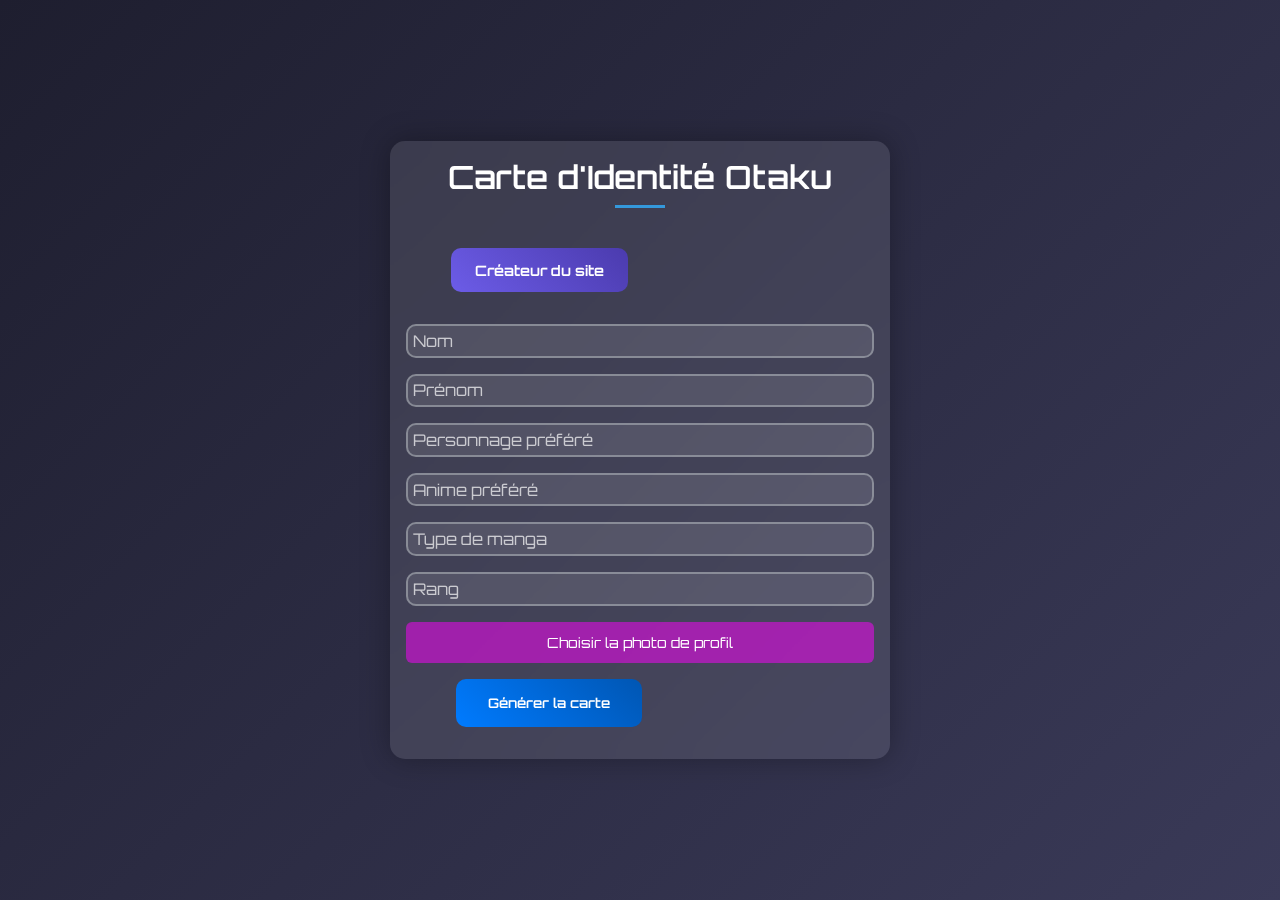
<file: index.html>
<!DOCTYPE html>
<html lang="fr">
<head>
    <meta charset="UTF-8">
    <meta name="viewport" content="width=device-width, initial-scale=1.0">
    <link rel="stylesheet" href="style.css">
    <link href="https://fonts.googleapis.com/css2?family=Orbitron:wght@300;400;600&display=swap" rel="stylesheet">
    <title>Carte d'Identité Otaku 2.0</title>
    <style>


    </style>
</head>
<body>
    <div class="form-container">
        <h3>Carte d'Identité Otaku</h3>
        
        <a href="https://www.facebook.com/profile.php?id=61564382117276" 
           class="btn btn-creator">
           Créateur du site
        </a>

        <div class="input-group">
            <input type="text" id="pseudo" placeholder="Nom">
        </div>
        <div class="input-group">
            <input type="text" id="nom" placeholder="Prénom">
        </div>
        <div class="input-group">
            <input type="text" id="nationalite" placeholder="Personnage préféré">
        </div>
        <div class="input-group">
            <input type="text" id="statut" placeholder="Anime préféré">
        </div>
        <div class="input-group">
            <input type="text" id="genre" placeholder="Type de manga">
        </div>
        <div class="input-group">
            <input type="text" id="citation" placeholder="Rang">
        </div>

        <label for="photoInput" class="file-label">Choisir la photo de profil</label>
       
        <input type="file" id="photoInput" accept="image/*">
      
        <img id="preview" alt="Prévisualisation">

        <button onclick="genererCarte()" class="btn">Générer la carte</button>
    </div>

    <script src="tu penses voler qui.js">

    </script>
</body>
</html>
</file>
<file: style.css>
:root {
        --primary-bg: linear-gradient(135deg, #1e1e2f, #3a3a58);
        --secondary-bg: rgba(255, 255, 255, 0.1);
        --accent-color: #3498db;
        --hover-color: #2980b9;
        --text-color: #fff;
        --border-color: rgba(189, 195, 199, 0.5);
    }

    * {
        box-sizing: border-box;
        margin: 0;
        padding: 0;
    }

    body {
        font-family: 'Orbitron',sans-serif;
        background: var(--primary-bg);
        color: var(--text-color);
        min-height: 100vh;
        display: flex;
        font-size:10px;
        justify-content: center;
        align-items: center;
        overflow: ;
    }

    .form-container {
        background: var(--secondary-bg);
        backdrop-filter: blur(15px);
        -webkit-backdrop-filter: blur(15px);
        padding: 1rem;
        border-radius: 15px;
        box-shadow: 0 0 30px rgba(0, 0, 0, 0.3);
        width: 90%;
        max-width: 500px;
        animation: fadeIn 1s ease-in-out;
    }

    h3 {
        font-size: 2rem;
        font-weight: 600;
        margin-bottom: 1.5rem;
        position: relative;
        text-align: center;
    }

    h3::after {
        content: '';
        display: block;
        width: 50px;
        height: 3px;
        background: var(--accent-color);
        margin: 0.5rem auto;
    }

    .input-group {
        margin: 1rem 0;
        position: relative;
    }

    input[type="text"],
    input[type="file"] {
        width: 100%;
           font-family: 'Orbitron',sans-serif;
        padding: 0.3rem;
        border: 2px solid var(--border-color);
        border-radius: 10px;
        background: rgba(255, 255, 255, 0.1);
        color: var(--text-color);
        font-size: 1rem;
        transition: all 0.3s ease;
    }

    input[type="text"]::placeholder {
        color: rgba(255, 255, 255, 0.7);
    }

    input:focus {
        outline: none;
        border-color: var(--accent-color);
        box-shadow: 0 0 8px var(--accent-color);
    }

    .btn {
        background: linear-gradient(45deg, #007bff, #0056b3);
        color: white;
        padding: 1rem 2rem;
        border: none;
           font-family: 'Orbitron',sans-serif;
        margin: 1rem 0;
        margin-left:50px;
        border-radius: 10px;
        font-weight: 600;
        cursor: pointer;
        transition: all 0.3s ease;
        text-decoration: none;
        display: inline-block;
        text-align: center;
    }

    .btn-creator {
        background: linear-gradient(45deg, #6c5ce7, #4b3bae);
        font-size: 0.9rem;
        margin-left:45px;
        padding: 0.8rem 1.5rem;
    }

    button:hover,
    .btn:hover {
        transform: translateY(-3px);
        box-shadow: 0 5px 20px rgba(0, 0, 0, 0.4);
    }

    @keyframes fadeIn {
        from { opacity: 0; transform: translateY(-20px); }
        to { opacity: 1; transform: translateY(0); }
    }

    @media (max-width: 480px) {
        .form-container {
            padding: 1.5rem;
        }

        h3 {
            font-size: 1.5rem;
        }

        input[type="text"] {
            padding: 0.8rem;
        }
    }
    .file-label {
        display: block;
        background: rgba(255, 0, 255, 0.5);
        padding: 12px;
        border-radius: 6px;
        cursor: pointer;
        font-size: 14px;
        text-align: center;
        margin-top: 10px;
        color: white;
        transition: 0.3s;
    }

    .file-label:hover {
        background: rgba(255, 0, 255, 0.8);
        box-shadow: 0 0 10px #ff00ff;
    }

    #photoInput {
        display: none;
    }

    #preview {
        margin-top: 15px;
        width: 100px;
        height: 100px;
        object-fit: cover;
        border-radius: 50%;
        display: none;
        border: 3px solid #ff00ff;
      }
</file>
